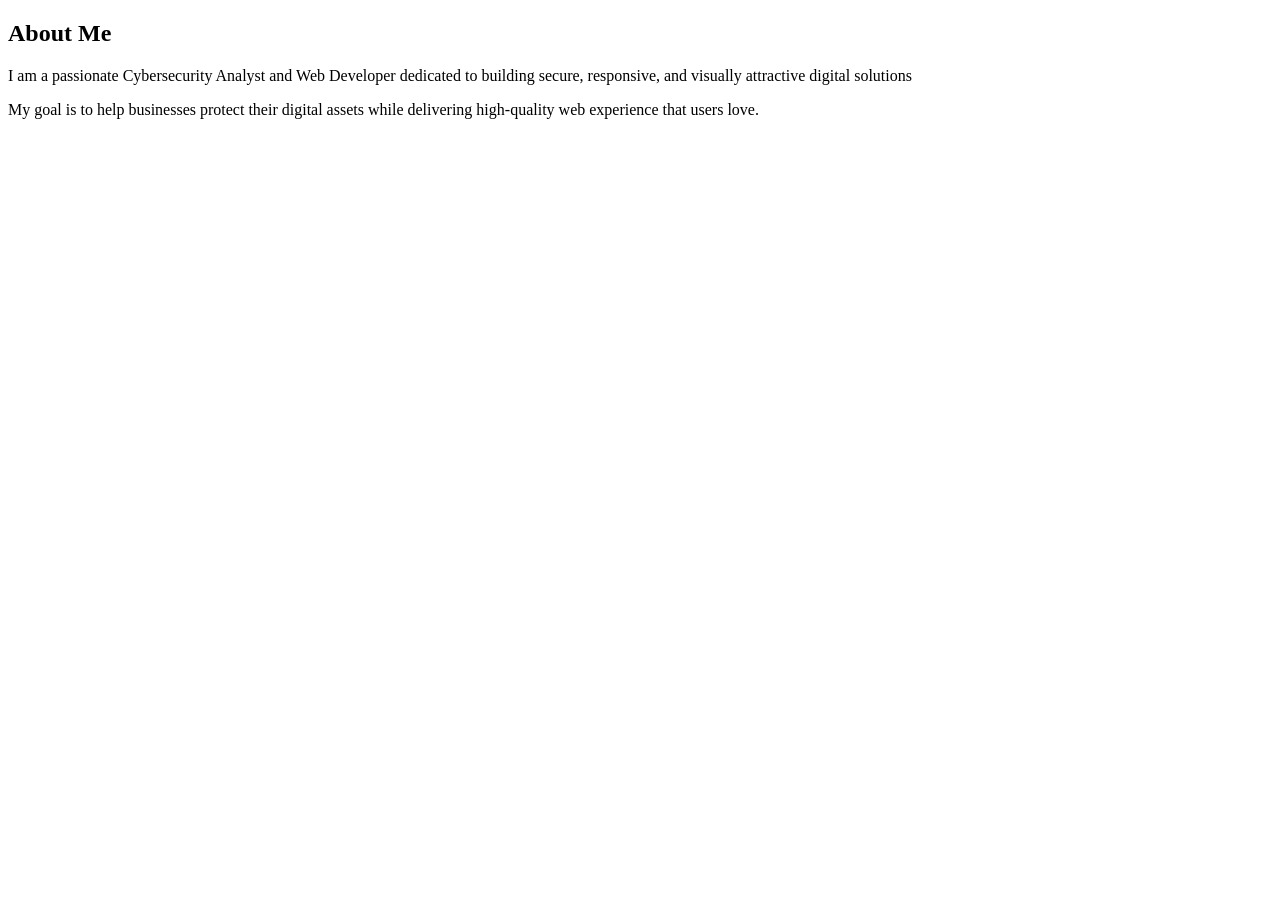
<file: Portfolio-Website/Frontend/about.html>
<!DOCTYPE html>
<html lang="en">
<head>
    <meta charset="UTF-8">
    <meta name="viewport" content="width=device-width, initial-scale=1.0">
    <title>About Me</title>
</head>
<body>
    <section id="about" class="about">

    <!-- Section title -->
     <h2 class="section-tittle">About Me</h2>

     <!-- About container -->
      <div class="about-container">

        <!-- About text -->
      <div class="about-txt">

        <!-- About paragraph -->
         <p>
            I am a passionate Cybersecurity Analyst and Web Developer dedicated to building secure, responsive, and visually attractive digital solutions
         </p>

         <p>
            My goal is to help businesses protect their digital assets while delivering high-quality web experience that users love.
         </p>

      </div>

      </div>
      
    </section>

</body>
</html>
</file>
